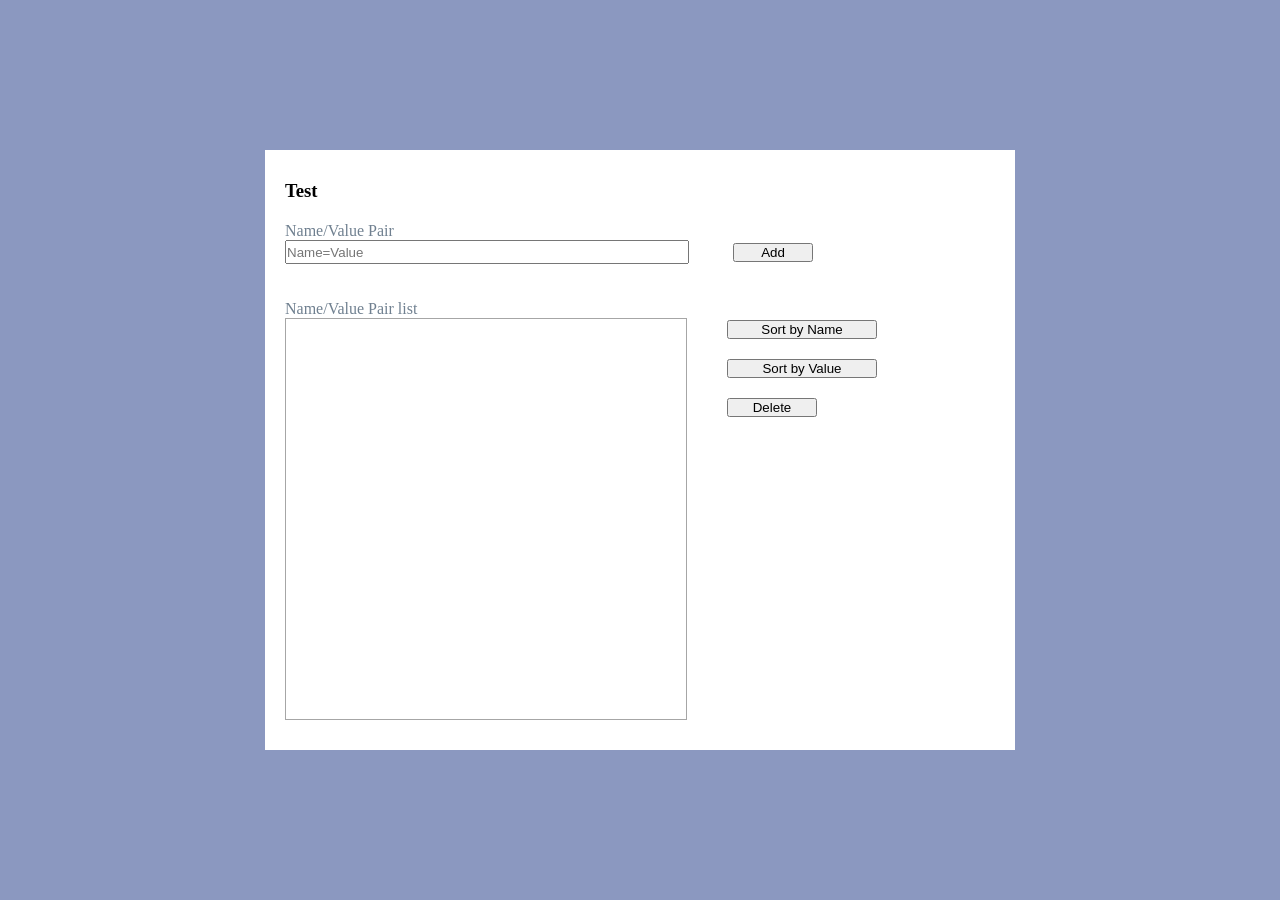
<file: task_1/index.html>
<!doctype html>
<html lang="en">
<head>
    <meta charset="UTF-8">
    <meta name="viewport" content="width=device-width, user-scalable=no, initial-scale=1.0, maximum-scale=1.0, minimum-scale=1.0">
    <meta http-equiv="X-UA-Compatible" content="ie=edge">
    <title>task-1</title>
    <link rel="stylesheet" href="style-main.css">
    <link rel="stylesheet" href="style-0-480.css">
    <link rel="stylesheet" href="style-481-768.css">
    <link rel="stylesheet prefetch" href="rest.css">

</head>
<body>
<div class="form">

    <div class="name_value">
        <div>
            <h3>Test</h3>
            <p class="name_value_p">Name/Value Pair</p>
            <input id="nameValue" name="ifoNameValue" placeholder="Name=Value">
            <button id="buttonAdd">Add</button>
            <p id="error" class="error"> </p>
        </div>


    </div>

    <div id="result" class="result">
       <div class="result_info">
           <p class="result_info_p">Name/Value Pair list</p>
           <div id="info" class="info"></div>
       </div>
        <div id="buttonInfo" class="button_info">
            <button id="buttonSortName">Sort by Name </button>
            <button id="buttonSortValue">Sort by Value</button>
            <button id="buttonDelete" class="button_del">Delete</button>
        </div>
    </div>

</div>

<script src="main.js"></script>
</body>
</html>
</file>
<file: task_1/style-main.css>
*{
    margin: 0;
    padding: 0;
}
body{
    background: rgba(42, 66, 139, 0.54);
    height: 100vh;
    display: flex;
    align-items: center;
    justify-content: center;
}
.form{
    width: 750px;
    height: 600px;
    display: flex;
    flex-direction: column;
    align-items: center;
    justify-content: center;
    background: #fff;
}
.name_value{
       width: 750px;
       height: 150px;
       display: flex;
       background: white;
}
h3{
    margin: 30px 0 20px 20px;
}
.name_value_p{
    color: slategray;
    margin-left: 20px;
}
input{
    width: 400px;
    height: 20px;
    margin-left: 20px;
    margin-right: 40px;
}
.name_value button{
    width: 80px;
}
.error{
    color: rgba(255, 0, 0, 0.68);
}
.result{
     width: 750px;
     height: 450px;
     display: flex;
}
.result_info_p{
    margin-left: 20px;
    color: slategray;
}
.info{
     width: 400px;
     height: 400px;
     border: 1px solid rgba(128, 128, 128, 0.7);
     background: white;
     margin: 0 40px 50px 20px;
}
.checkbox_info{
    appearance: none;
    width: 16px;
    height: 16px;
    border:2px solid crimson;
    margin-bottom: -3px;
}
.checkbox_info:checked{
    background-color: yellow;
}
.button_info{
    width: 150px;
    height: 400px;
    display: flex;
    flex-direction: column;
    gap: 20px;
    margin-top: 20px;
    margin-bottom:50px ;
}
.button_del{
    width: 90px;
}
</file>
<file: task_1/style-0-480.css>
@media screen and (max-width: 480px){
    .form{
        width:380px;
        height: 600px;
        background: blanchedalmond;
    }
    .name_value {
        width: 380px;
        height: 150px;
        flex-direction: column;
        margin-bottom: 10px;
        background: blanchedalmond;
    }
    h3{
        margin:0 0 20px 20px;
    }
    input{
        width: 280px;
        margin-bottom: 10px;
    }
    .name_value button{
        margin-left: 20px;
    }
    .result {
        width: 380px;
        height: 400px;
        flex-direction: column;
        align-items: center;
        background: blanchedalmond;
    }
    .info {
        width: 340px;
        height: 200px;
        margin-left:10px;
        margin-right:0;
    }
    .checkbox_info{
        appearance: none;
        width: 10px;
        height: 10px;
        border:2px solid rgb(43, 87, 43);
        margin-bottom: -1px;
        border-radius: 20px;
    }
    .checkbox_info:checked{
        background-color: yellow;
    }
    .button_info {
        width: 340px;
        height: 100px;
       margin: 0 0 0 10px;
    }
    .button_del{
        width: 180px;
    }

}
</file>
<file: task_1/style-481-768.css>
@media screen and (min-width: 481px) and (max-width: 768px){
    .form{
          width:600px;
    }
    .name_value {
        width: 600px;
    }
    .result {
        width: 600px;
    }
}
</file>
<file: task_1/rest.css>
{
    margin: 0;
    padding: 0;
    box-sizing: border-box;
}
html, body {
    height: 100%;
}
a {
    text-decoration: none;
    color: inherit;
}
ul, ol {
    list-style: none;
}
table {
    border-collapse: collapse;
    border-spacing: 0;
}

img {
    max-width: 100%;
    height: auto;
}
</file>
